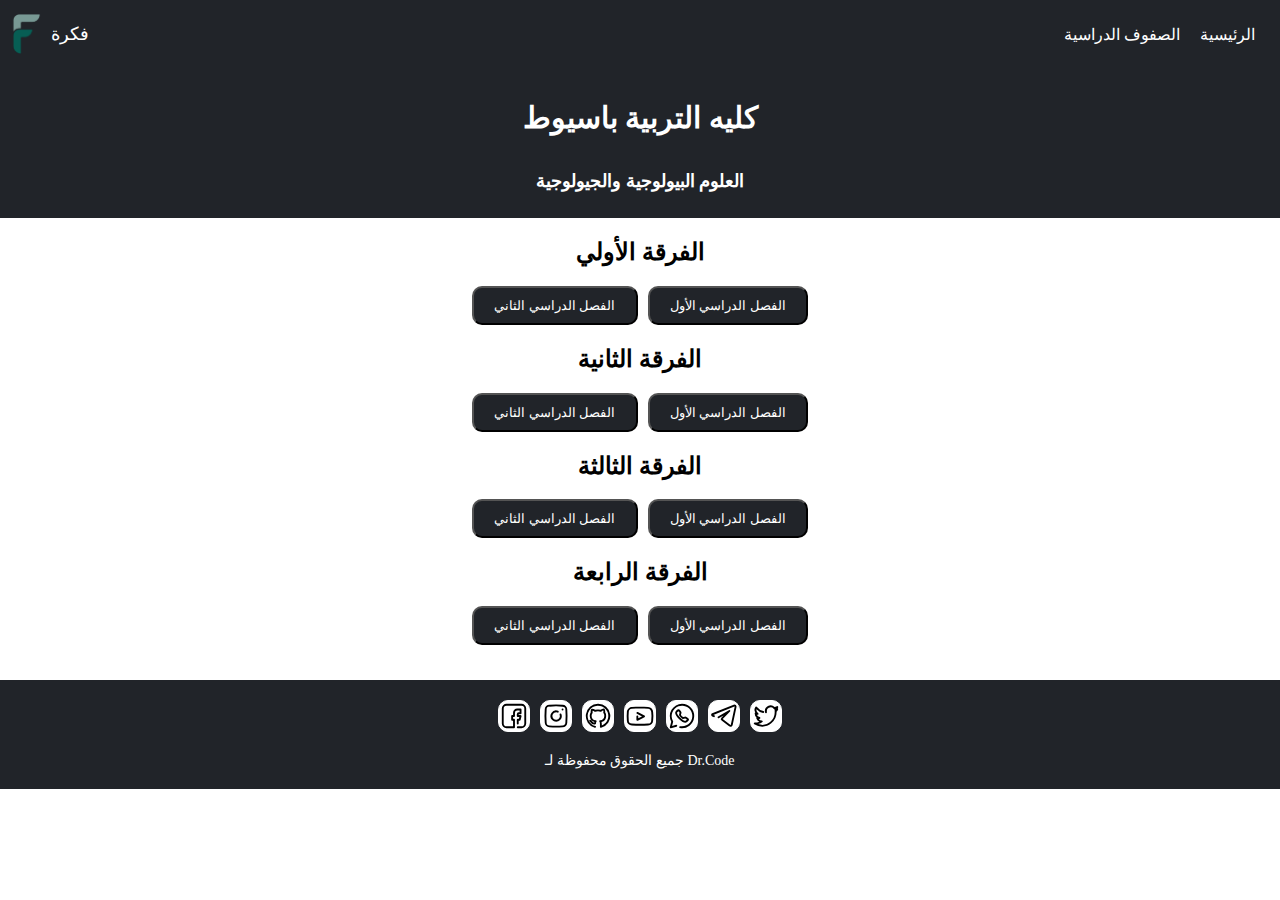
<file: index.html>
<!DOCTYPE html>
<html lang="en">

<head>
  <meta name="viewport" content="width=device-width, initial-scale=1.0">
  <meta http-equiv="Content-Type" content="text/html;charset=UTF-8">
  <meta
  name="description"
  content="منصة دكتور كود.">
  <title>Dr.Code</title>
  <link rel="stylesheet" href="style.css">
</head>
<body>
  
  
  
  <header>
    <div class="logo">
      <img src="img/logo.png" alt="Logo">
      <span>فكرة</span>
    </div>
    <nav>
      <ul>
        <li class="dropdown">
          <a href="#">الصفوف الدراسية</a>
          <div class="dropdown-content">
            <a href="#">الدراسية</a>
            <div class="dropdown-content">
            <a href="#">الدراسية</a>
            <div class="dropdown-content">
            <a href="#">الدراسية</a>
            <div class="dropdown-content">
            <a href="#">الدراسية</a>
          </div>
        </li>
        <li><a href="#">الرئيسية</a></li>
      </ul>
    </nav>
  </header>
  
          <!-- Header Start -->
    <div class="header_name">
  <h1>كليه التربية باسيوط</h1>
  <h2>العلوم البيولوجية والجيولوجية</h2>
</div>

    <!-- Header End -->
    
  <main>
    
    <!--الفرقة الاولي-->
    
   <div class="section">
     <h2>الفرقة الأولي</h2>
   </div>
   <div class="button-container">
     <button onclick="location.href='books.html?year=1&semester=2'"> الفصل الدراسي الثاني</button>
     <button onclick="location.href='books.html?year=1&semester=1'">الفصل الدراسي الأول</button>
   </div>
   
   
   
   <div class="section">
     <h2>الفرقة الثانية</h2>
   </div>
   <div class="button-container">
     <button onclick="location.href='books.html?year=2&semester=2'"> الفصل الدراسي الثاني</button>
     <button onclick="location.href='books.html?year=2&semester=1'">الفصل الدراسي الأول</button>
   </div>
   
   
   <div class="section">
     <h2>الفرقة الثالثة</h2>
   </div>
   <div class="button-container">
     <button onclick="location.href='books.html?year=3&semester=2'"> الفصل الدراسي الثاني</button>
     <button onclick="location.href='books.html?year=3&semester=1'">الفصل الدراسي الأول</button>
   </div>
   
   
   <div class="section">
     <h2>الفرقة الرابعة</h2>
   </div>
   <div class="button-container">
     <button onclick="location.href='books.html?year=4&semester=2'"> الفصل الدراسي الثاني</button>
     <button onclick="location.href='books.html?year=4&semester=1'">الفصل الدراسي الأول</button>
   </div>
  
   </main>
  
  
  
    <footer>
      <div class="social-media">
        
        
        <?xml version="1.0" ?><svg viewBox="0 0 32 32" xmlns="http://www.w3.org/2000/svg"><title/><g data-name="facebook fb face book" id="facebook_fb_face_book"><path d="M24,3H8A5,5,0,0,0,3,8V24a5,5,0,0,0,5,5h8a1,1,0,0,0,1-1V20a1,1,0,0,0-1-1H15V17h1a1,1,0,0,0,1-1V12.5A2.5,2.5,0,0,1,19.5,10H22v2H21a2,2,0,0,0-2,2v2a1,1,0,0,0,1,1h1.72l-.5,2H20a1,1,0,0,0-1,1v4a1,1,0,0,0,2,0V21h1a1,1,0,0,0,1-.76l1-4a1,1,0,0,0-.18-.86A1,1,0,0,0,23,15H21V14h2a1,1,0,0,0,1-1V9a1,1,0,0,0-1-1H19.5A4.51,4.51,0,0,0,15,12.5V15H14a1,1,0,0,0-1,1v4a1,1,0,0,0,1,1h1v6H8a3,3,0,0,1-3-3V8A3,3,0,0,1,8,5H24a3,3,0,0,1,3,3V24a3,3,0,0,1-3,3H20a1,1,0,0,0,0,2h4a5,5,0,0,0,5-5V8A5,5,0,0,0,24,3Z"/></g></svg>
        
        
        <?xml version="1.0" ?><svg viewBox="0 0 32 32" xmlns="http://www.w3.org/2000/svg"><title/><g data-name="ig instagram insta photo" id="ig_instagram_insta_photo"><path d="M20.45,13.32a1,1,0,0,0-.57,1.3,4,4,0,1,1-2.31-2.3,1,1,0,1,0,.71-1.87,6,6,0,0,0-6.37,9.85,6,6,0,0,0,8.48,0,6,6,0,0,0,1.36-6.41A1,1,0,0,0,20.45,13.32Z"/><circle cx="23" cy="9" r="1"/><path d="M28,9a5,5,0,0,0-4.9-5h0A77.11,77.11,0,0,0,9,4,5,5,0,0,0,4,8.92,91.91,91.91,0,0,0,4,23a5,5,0,0,0,4.9,5h0c2.36.22,4.73.34,7.1.34s4.71-.11,7.05-.34A5,5,0,0,0,28,23.08,87.09,87.09,0,0,0,28,9ZM26,23a3,3,0,0,1-3,3h-.1A71.73,71.73,0,0,1,9,26a3,3,0,0,1-3-3.08A92.4,92.4,0,0,1,6,9,3,3,0,0,1,9.09,6q3.44-.31,6.9-.32T23,6a3,3,0,0,1,3,3.08A85.13,85.13,0,0,1,26,23Z"/></g></svg>
        
        
        
        <?xml version="1.0" ?><svg viewBox="0 0 32 32" xmlns="http://www.w3.org/2000/svg"><title/><g data-name="github coding dev developer" id="github_coding_dev_developer"><path d="M16,3a13,13,0,0,0-3.46,25.53,1,1,0,1,0,.53-1.92,11,11,0,1,1,7-.4,15.85,15.85,0,0,0-.3-3.92A6.27,6.27,0,0,0,24.68,16a6.42,6.42,0,0,0-1.05-3.87,7.09,7.09,0,0,0-.4-3.36,1,1,0,0,0-1.1-.67,8,8,0,0,0-3.37,1.28A11.35,11.35,0,0,0,16,9a13.09,13.09,0,0,0-3,.43A5.74,5.74,0,0,0,9.62,8.25a1,1,0,0,0-1,.66,7.06,7.06,0,0,0-.37,3.19A7.15,7.15,0,0,0,7.2,16a6.66,6.66,0,0,0,5,6.28,7.43,7.43,0,0,0-.15.79c-1,.06-1.58-.55-2.32-1.48a3.45,3.45,0,0,0-1.94-1.53,1,1,0,0,0-1.15.76A1,1,0,0,0,7.35,22c.16,0,.55.52.77.81a4.74,4.74,0,0,0,3.75,2.25,4.83,4.83,0,0,0,1.3-.18h0a1,1,0,0,0,.29-.14l0,0a.72.72,0,0,0,.18-.21.34.34,0,0,0,.08-.09.85.85,0,0,0,.06-.17,1.52,1.52,0,0,0,.06-.2v0a4.11,4.11,0,0,1,.46-1.91,1,1,0,0,0-.76-1.65A4.6,4.6,0,0,1,9.2,16a4.84,4.84,0,0,1,.87-3,1,1,0,0,0,.24-.83,5,5,0,0,1,0-1.85,3.59,3.59,0,0,1,1.74.92,1,1,0,0,0,1,.23A12.49,12.49,0,0,1,16,11a9.91,9.91,0,0,1,2.65.43,1,1,0,0,0,1-.18,5,5,0,0,1,2-1,4.11,4.11,0,0,1,0,1.91,1.05,1.05,0,0,0,.32,1A4,4,0,0,1,22.68,16a4.29,4.29,0,0,1-4.41,4.46,1,1,0,0,0-.94.65,1,1,0,0,0,.28,1.11c.59.51.5,4,.47,5.36a1,1,0,0,0,.38.81,1,1,0,0,0,.62.21,1.07,1.07,0,0,0,.25,0A13,13,0,0,0,16,3Z"/></g></svg>
        
        
        
        
        <?xml version="1.0" ?><svg viewBox="0 0 32 32" xmlns="http://www.w3.org/2000/svg"><title/><g data-name="youtube youtuber video play" id="youtube_youtuber_video_play"><path d="M30,12a5.71,5.71,0,0,0-5.31-5.7C18.92,6,13.06,6,7.33,6.28,4.51,6.28,2,9,2,12a43.69,43.69,0,0,0,0,8.72,5.32,5.32,0,0,0,5.28,5.33h0q4.35.24,8.72.24t8.67-.23A5.34,5.34,0,0,0,30,20.8,31.67,31.67,0,0,0,30,12Zm-2,8.63a.49.49,0,0,0,0,.12,3.36,3.36,0,0,1-3.39,3.34,166,166,0,0,1-17.28,0A3.36,3.36,0,0,1,4,20.65a42,42,0,0,1,0-8.47.45.45,0,0,0,0-.11A3.78,3.78,0,0,1,7.38,8.28c2.86-.13,5.74-.19,8.62-.19s5.76.06,8.62.19h.05c1.71,0,3.33,1.84,3.33,3.79a.76.76,0,0,0,0,.15A30.11,30.11,0,0,1,28,20.61Z"/><path d="M20.79,15.51l-7.14-3.68a1,1,0,1,0-.92,1.78l5.43,2.79-4,2.07V16.4a1,1,0,0,0-2,0v3.72a1,1,0,0,0,1,1,1,1,0,0,0,.46-.11l7.14-3.72a1,1,0,0,0,.54-.89A1,1,0,0,0,20.79,15.51Z"/></g></svg>
        
        
        <?xml version="1.0" ?><svg viewBox="0 0 32 32" xmlns="http://www.w3.org/2000/svg"><title/><g data-name="wa whatsapp message communication chat" id="wa_whatsapp_message_communication_chat"><path d="M16,3A13,13,0,0,0,4.53,22.13L3,27.74a1,1,0,0,0,.27,1A1,1,0,0,0,4,29a.84.84,0,0,0,.27,0l5.91-1.65a1,1,0,0,0-.53-1.93L5.42,26.56l1.15-4.3a1,1,0,0,0-.1-.76A11,11,0,1,1,16,27a11.23,11.23,0,0,1-1.84-.15,1,1,0,0,0-1.15.82,1,1,0,0,0,.82,1.15A13,13,0,1,0,16,3Z"/><path d="M15,11.21l-1.16-1.6a2.06,2.06,0,0,0-1.5-.84,2.08,2.08,0,0,0-1.62.6l-1.2,1.2a2.81,2.81,0,0,0-.8,2.08c0,1.77,1.36,4,4,6.6,3.09,3,5.23,4,6.69,4a2.7,2.7,0,0,0,2-.81l1.2-1.2a2,2,0,0,0-.24-3.11L20.8,17a2.09,2.09,0,0,0-1.83-.3l-1.49.47a.53.53,0,0,1-.26-.09,11.42,11.42,0,0,1-2.35-2.26.31.31,0,0,1,0-.11c.13-.44.35-1.15.5-1.64A2,2,0,0,0,15,11.21Zm1.29,7.63a2.33,2.33,0,0,0,1.75.2l1.54-.46,1.61,1.25L20,21c-.48.47-2.25.33-5.86-3.21-3-2.91-3.41-4.5-3.41-5.18A.89.89,0,0,1,11,12l1.28-1.19,1.18,1.65c-.16.49-.39,1.22-.51,1.65A2.12,2.12,0,0,0,13,15.51,11.24,11.24,0,0,0,16.33,18.84Z"/></g></svg>
        
        
        

        
        
        
        <?xml version="1.0" ?><svg viewBox="0 0 32 32" xmlns="http://www.w3.org/2000/svg"><title/><g data-name="telegram social media network chat" id="telegram_social_media_network_chat"><path d="M28.59,4.29a2.23,2.23,0,0,0-2.27-.36L3.41,13.1a1.83,1.83,0,0,0,0,3.38l1.48.61a1,1,0,0,0,1.31-.53,1,1,0,0,0-.54-1.31L4.56,14.8l22.51-9a.22.22,0,0,1,.23,0,.24.24,0,0,1,.08.23L23.27,25.21a.4.4,0,0,1-.26.3.39.39,0,0,1-.39-.06l-8-6.24,7.83-7.91a1,1,0,0,0-1.22-1.56L9.75,16.54a1,1,0,1,0,1,1.72l4.83-2.85L13.23,17.8a2,2,0,0,0,.2,3.08l8,6.15a2.4,2.4,0,0,0,1.47.5,2.47,2.47,0,0,0,.83-.15,2.37,2.37,0,0,0,1.52-1.75L29.33,6.47A2.23,2.23,0,0,0,28.59,4.29Z"/></g></svg>
        
        <?xml version="1.0" ?><svg viewBox="0 0 32 32" xmlns="http://www.w3.org/2000/svg"><title/><g data-name="twitter bird social media trending" id="twitter_bird_social_media_trending"><path d="M28.77,8.11a.87.87,0,0,0-.23-.2A4.69,4.69,0,0,0,29,6.54a1,1,0,0,0-.44-1,1,1,0,0,0-1.1,0,6.42,6.42,0,0,1-2.28.92,6.21,6.21,0,0,0-7.08-1A6.07,6.07,0,0,0,15,12.2a1,1,0,0,0,2-.4A4.08,4.08,0,0,1,19,7.28a4.24,4.24,0,0,1,5.12,1,1,1,0,0,0,.88.28l.25,0a1,1,0,0,0,.34,1.62,1,1,0,0,0-.36.88,13.07,13.07,0,0,1-4.89,11.24A12.75,12.75,0,0,1,7.69,24.61a9.06,9.06,0,0,0,4.54-2.18,1,1,0,0,0,.15-1.09,1,1,0,0,0-.93-.57,4,4,0,0,1-3-1.39,3.63,3.63,0,0,0,1-.35A1,1,0,0,0,10,18a1,1,0,0,0-.76-.84,4.42,4.42,0,0,1-3-2.48c.24,0,.48.05.74.06a1,1,0,0,0,1-.62A1,1,0,0,0,7.67,13C6,11.48,5.59,9.85,5.83,8.7a13.88,13.88,0,0,0,7,4,1,1,0,1,0,.38-2A12.1,12.1,0,0,1,6.39,6.31a1,1,0,0,0-.75-.38,1,1,0,0,0-.78.33,5.34,5.34,0,0,0-.31,6l-.09,0a1,1,0,0,0-.52.81,5.84,5.84,0,0,0,1.95,4.47,1,1,0,0,0-.18,1,6.63,6.63,0,0,0,3.18,3.57A13.89,13.89,0,0,1,4,23a1,1,0,0,0-.5,1.86A16.84,16.84,0,0,0,12,27.35a15.16,15.16,0,0,0,9.6-3.57,15.12,15.12,0,0,0,5.69-12.42,4.62,4.62,0,0,0,1.62-2.25A1,1,0,0,0,28.77,8.11Z"/></g></svg>
        
        
      </div>
      <div class="rights">
        جميع الحقوق محفوظة لـ Dr.Code
      </div>
    </footer>
      
      
      
      
      
      
      
      
      
      
      
      
  
  
  
  
</body>
</html>
</file>
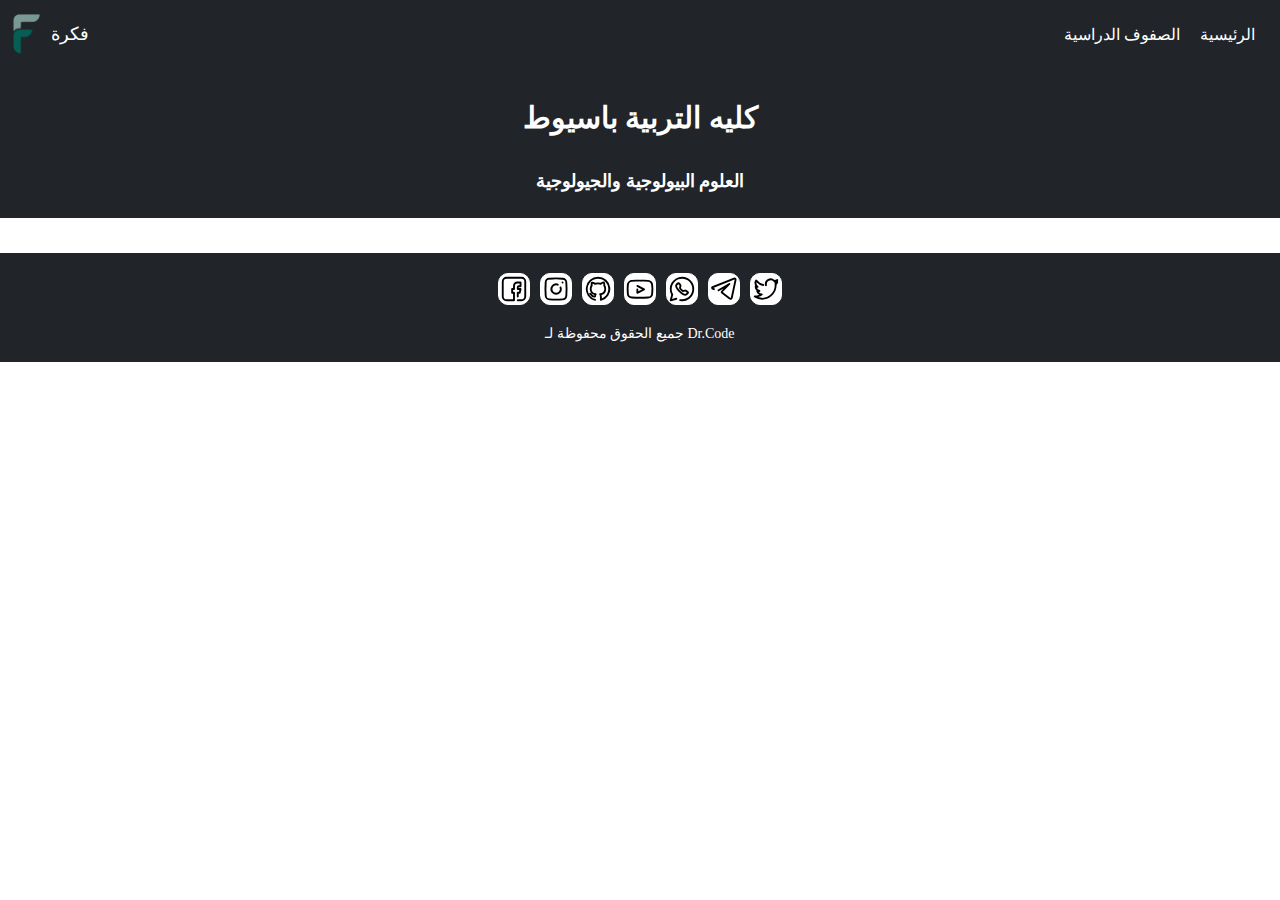
<file: books.html>
<!DOCTYPE html>
<html lang="en">

<head>
  <meta name="viewport" content="width=device-width, initial-scale=1.0">
  <meta http-equiv="Content-Type" content="text/html;charset=UTF-8">
  <meta
  name="description"
  content="منصة دكتور كود.">
  <title>Dr.Code</title>
  <link rel="stylesheet" href="style.css">
  
  
  
  
  <style>
    
      
    
    .all-books {
  display: flex;
  flex-wrap: wrap;
  justify-content: center;
  align-items: center;
}

.book {
  width: 175px;
  height: 300px;
  display: flex;
  flex-direction: column;
  align-items: center;
  border-radius: 10px;
  background-color: #f1f1f1;
  padding-top: 10px;
  padding-left: 10px;
  padding-right: 10px;
  margin: 10px;
}

.book-image {
  width: 175px;
  height: 300px;
  border-radius: 10px 10px 0 0;
  overflow: hidden;
}

.book-cover {
  width: 100%;
  height: 100%;
  
}

.book-details {
  margin-top: 10px;
  text-align: center;
}

.book-details h2 {
  font-size: 18px;
  margin-bottom: 3px;
}

.download-link {
  width: 175px;
  border-radius: 0 0 10px 10px;
  background-color: #212429;
  padding: 10px;
}

.download-link a {
  color: #fff;
  text-decoration: none;
}

@media (max-width: 370px) {
 
  .all-books {
    flex-direction: column;
    align-items: center;
  }
  
  .book {
    width: 175px;
  }
 }

    
    
    
    
    
    
  
    
  </style>
  
   
  
</head>
<body>
  
  
  
  <header>
    <div class="logo">
      <img src="img/logo.png" alt="Logo">
      <span>فكرة</span>
    </div>
    <nav>
      <ul>
        <li class="dropdown">
          <a href="#">الصفوف الدراسية</a>
          <div class="dropdown-content">
            <a href="#">الدراسية</a>
            <div class="dropdown-content">
            <a href="#">الدراسية</a>
            <div class="dropdown-content">
            <a href="#">الدراسية</a>
            <div class="dropdown-content">
            <a href="#">الدراسية</a>
          </div>
        </li>
        <li><a href="#">الرئيسية</a></li>
      </ul>
    </nav>
  </header>
      
      <!-- Header Start -->
    <div class="header_name">
  <h1>كليه التربية باسيوط</h1>
  <h2>العلوم البيولوجية والجيولوجية</h2>
</div>

    <!-- Header End -->
  
  
    
   <div id="all-books" class="all-books">
   </div>
   
  
  
  
  
    <footer>
      <div class="social-media">
                
        <?xml version="1.0" ?><svg viewBox="0 0 32 32" xmlns="http://www.w3.org/2000/svg"><title/><g data-name="facebook fb face book" id="facebook_fb_face_book"><path d="M24,3H8A5,5,0,0,0,3,8V24a5,5,0,0,0,5,5h8a1,1,0,0,0,1-1V20a1,1,0,0,0-1-1H15V17h1a1,1,0,0,0,1-1V12.5A2.5,2.5,0,0,1,19.5,10H22v2H21a2,2,0,0,0-2,2v2a1,1,0,0,0,1,1h1.72l-.5,2H20a1,1,0,0,0-1,1v4a1,1,0,0,0,2,0V21h1a1,1,0,0,0,1-.76l1-4a1,1,0,0,0-.18-.86A1,1,0,0,0,23,15H21V14h2a1,1,0,0,0,1-1V9a1,1,0,0,0-1-1H19.5A4.51,4.51,0,0,0,15,12.5V15H14a1,1,0,0,0-1,1v4a1,1,0,0,0,1,1h1v6H8a3,3,0,0,1-3-3V8A3,3,0,0,1,8,5H24a3,3,0,0,1,3,3V24a3,3,0,0,1-3,3H20a1,1,0,0,0,0,2h4a5,5,0,0,0,5-5V8A5,5,0,0,0,24,3Z"/></g></svg>
        
        
        <?xml version="1.0" ?><svg viewBox="0 0 32 32" xmlns="http://www.w3.org/2000/svg"><title/><g data-name="ig instagram insta photo" id="ig_instagram_insta_photo"><path d="M20.45,13.32a1,1,0,0,0-.57,1.3,4,4,0,1,1-2.31-2.3,1,1,0,1,0,.71-1.87,6,6,0,0,0-6.37,9.85,6,6,0,0,0,8.48,0,6,6,0,0,0,1.36-6.41A1,1,0,0,0,20.45,13.32Z"/><circle cx="23" cy="9" r="1"/><path d="M28,9a5,5,0,0,0-4.9-5h0A77.11,77.11,0,0,0,9,4,5,5,0,0,0,4,8.92,91.91,91.91,0,0,0,4,23a5,5,0,0,0,4.9,5h0c2.36.22,4.73.34,7.1.34s4.71-.11,7.05-.34A5,5,0,0,0,28,23.08,87.09,87.09,0,0,0,28,9ZM26,23a3,3,0,0,1-3,3h-.1A71.73,71.73,0,0,1,9,26a3,3,0,0,1-3-3.08A92.4,92.4,0,0,1,6,9,3,3,0,0,1,9.09,6q3.44-.31,6.9-.32T23,6a3,3,0,0,1,3,3.08A85.13,85.13,0,0,1,26,23Z"/></g></svg>
        
        
        
        <?xml version="1.0" ?><svg viewBox="0 0 32 32" xmlns="http://www.w3.org/2000/svg"><title/><g data-name="github coding dev developer" id="github_coding_dev_developer"><path d="M16,3a13,13,0,0,0-3.46,25.53,1,1,0,1,0,.53-1.92,11,11,0,1,1,7-.4,15.85,15.85,0,0,0-.3-3.92A6.27,6.27,0,0,0,24.68,16a6.42,6.42,0,0,0-1.05-3.87,7.09,7.09,0,0,0-.4-3.36,1,1,0,0,0-1.1-.67,8,8,0,0,0-3.37,1.28A11.35,11.35,0,0,0,16,9a13.09,13.09,0,0,0-3,.43A5.74,5.74,0,0,0,9.62,8.25a1,1,0,0,0-1,.66,7.06,7.06,0,0,0-.37,3.19A7.15,7.15,0,0,0,7.2,16a6.66,6.66,0,0,0,5,6.28,7.43,7.43,0,0,0-.15.79c-1,.06-1.58-.55-2.32-1.48a3.45,3.45,0,0,0-1.94-1.53,1,1,0,0,0-1.15.76A1,1,0,0,0,7.35,22c.16,0,.55.52.77.81a4.74,4.74,0,0,0,3.75,2.25,4.83,4.83,0,0,0,1.3-.18h0a1,1,0,0,0,.29-.14l0,0a.72.72,0,0,0,.18-.21.34.34,0,0,0,.08-.09.85.85,0,0,0,.06-.17,1.52,1.52,0,0,0,.06-.2v0a4.11,4.11,0,0,1,.46-1.91,1,1,0,0,0-.76-1.65A4.6,4.6,0,0,1,9.2,16a4.84,4.84,0,0,1,.87-3,1,1,0,0,0,.24-.83,5,5,0,0,1,0-1.85,3.59,3.59,0,0,1,1.74.92,1,1,0,0,0,1,.23A12.49,12.49,0,0,1,16,11a9.91,9.91,0,0,1,2.65.43,1,1,0,0,0,1-.18,5,5,0,0,1,2-1,4.11,4.11,0,0,1,0,1.91,1.05,1.05,0,0,0,.32,1A4,4,0,0,1,22.68,16a4.29,4.29,0,0,1-4.41,4.46,1,1,0,0,0-.94.65,1,1,0,0,0,.28,1.11c.59.51.5,4,.47,5.36a1,1,0,0,0,.38.81,1,1,0,0,0,.62.21,1.07,1.07,0,0,0,.25,0A13,13,0,0,0,16,3Z"/></g></svg>
        
        
        
        
        <?xml version="1.0" ?><svg viewBox="0 0 32 32" xmlns="http://www.w3.org/2000/svg"><title/><g data-name="youtube youtuber video play" id="youtube_youtuber_video_play"><path d="M30,12a5.71,5.71,0,0,0-5.31-5.7C18.92,6,13.06,6,7.33,6.28,4.51,6.28,2,9,2,12a43.69,43.69,0,0,0,0,8.72,5.32,5.32,0,0,0,5.28,5.33h0q4.35.24,8.72.24t8.67-.23A5.34,5.34,0,0,0,30,20.8,31.67,31.67,0,0,0,30,12Zm-2,8.63a.49.49,0,0,0,0,.12,3.36,3.36,0,0,1-3.39,3.34,166,166,0,0,1-17.28,0A3.36,3.36,0,0,1,4,20.65a42,42,0,0,1,0-8.47.45.45,0,0,0,0-.11A3.78,3.78,0,0,1,7.38,8.28c2.86-.13,5.74-.19,8.62-.19s5.76.06,8.62.19h.05c1.71,0,3.33,1.84,3.33,3.79a.76.76,0,0,0,0,.15A30.11,30.11,0,0,1,28,20.61Z"/><path d="M20.79,15.51l-7.14-3.68a1,1,0,1,0-.92,1.78l5.43,2.79-4,2.07V16.4a1,1,0,0,0-2,0v3.72a1,1,0,0,0,1,1,1,1,0,0,0,.46-.11l7.14-3.72a1,1,0,0,0,.54-.89A1,1,0,0,0,20.79,15.51Z"/></g></svg>
        
        
        <?xml version="1.0" ?><svg viewBox="0 0 32 32" xmlns="http://www.w3.org/2000/svg"><title/><g data-name="wa whatsapp message communication chat" id="wa_whatsapp_message_communication_chat"><path d="M16,3A13,13,0,0,0,4.53,22.13L3,27.74a1,1,0,0,0,.27,1A1,1,0,0,0,4,29a.84.84,0,0,0,.27,0l5.91-1.65a1,1,0,0,0-.53-1.93L5.42,26.56l1.15-4.3a1,1,0,0,0-.1-.76A11,11,0,1,1,16,27a11.23,11.23,0,0,1-1.84-.15,1,1,0,0,0-1.15.82,1,1,0,0,0,.82,1.15A13,13,0,1,0,16,3Z"/><path d="M15,11.21l-1.16-1.6a2.06,2.06,0,0,0-1.5-.84,2.08,2.08,0,0,0-1.62.6l-1.2,1.2a2.81,2.81,0,0,0-.8,2.08c0,1.77,1.36,4,4,6.6,3.09,3,5.23,4,6.69,4a2.7,2.7,0,0,0,2-.81l1.2-1.2a2,2,0,0,0-.24-3.11L20.8,17a2.09,2.09,0,0,0-1.83-.3l-1.49.47a.53.53,0,0,1-.26-.09,11.42,11.42,0,0,1-2.35-2.26.31.31,0,0,1,0-.11c.13-.44.35-1.15.5-1.64A2,2,0,0,0,15,11.21Zm1.29,7.63a2.33,2.33,0,0,0,1.75.2l1.54-.46,1.61,1.25L20,21c-.48.47-2.25.33-5.86-3.21-3-2.91-3.41-4.5-3.41-5.18A.89.89,0,0,1,11,12l1.28-1.19,1.18,1.65c-.16.49-.39,1.22-.51,1.65A2.12,2.12,0,0,0,13,15.51,11.24,11.24,0,0,0,16.33,18.84Z"/></g></svg>
        
        
        

        
        
        
        <?xml version="1.0" ?><svg viewBox="0 0 32 32" xmlns="http://www.w3.org/2000/svg"><title/><g data-name="telegram social media network chat" id="telegram_social_media_network_chat"><path d="M28.59,4.29a2.23,2.23,0,0,0-2.27-.36L3.41,13.1a1.83,1.83,0,0,0,0,3.38l1.48.61a1,1,0,0,0,1.31-.53,1,1,0,0,0-.54-1.31L4.56,14.8l22.51-9a.22.22,0,0,1,.23,0,.24.24,0,0,1,.08.23L23.27,25.21a.4.4,0,0,1-.26.3.39.39,0,0,1-.39-.06l-8-6.24,7.83-7.91a1,1,0,0,0-1.22-1.56L9.75,16.54a1,1,0,1,0,1,1.72l4.83-2.85L13.23,17.8a2,2,0,0,0,.2,3.08l8,6.15a2.4,2.4,0,0,0,1.47.5,2.47,2.47,0,0,0,.83-.15,2.37,2.37,0,0,0,1.52-1.75L29.33,6.47A2.23,2.23,0,0,0,28.59,4.29Z"/></g></svg>
        
        <?xml version="1.0" ?><svg viewBox="0 0 32 32" xmlns="http://www.w3.org/2000/svg"><title/><g data-name="twitter bird social media trending" id="twitter_bird_social_media_trending"><path d="M28.77,8.11a.87.87,0,0,0-.23-.2A4.69,4.69,0,0,0,29,6.54a1,1,0,0,0-.44-1,1,1,0,0,0-1.1,0,6.42,6.42,0,0,1-2.28.92,6.21,6.21,0,0,0-7.08-1A6.07,6.07,0,0,0,15,12.2a1,1,0,0,0,2-.4A4.08,4.08,0,0,1,19,7.28a4.24,4.24,0,0,1,5.12,1,1,1,0,0,0,.88.28l.25,0a1,1,0,0,0,.34,1.62,1,1,0,0,0-.36.88,13.07,13.07,0,0,1-4.89,11.24A12.75,12.75,0,0,1,7.69,24.61a9.06,9.06,0,0,0,4.54-2.18,1,1,0,0,0,.15-1.09,1,1,0,0,0-.93-.57,4,4,0,0,1-3-1.39,3.63,3.63,0,0,0,1-.35A1,1,0,0,0,10,18a1,1,0,0,0-.76-.84,4.42,4.42,0,0,1-3-2.48c.24,0,.48.05.74.06a1,1,0,0,0,1-.62A1,1,0,0,0,7.67,13C6,11.48,5.59,9.85,5.83,8.7a13.88,13.88,0,0,0,7,4,1,1,0,1,0,.38-2A12.1,12.1,0,0,1,6.39,6.31a1,1,0,0,0-.75-.38,1,1,0,0,0-.78.33,5.34,5.34,0,0,0-.31,6l-.09,0a1,1,0,0,0-.52.81,5.84,5.84,0,0,0,1.95,4.47,1,1,0,0,0-.18,1,6.63,6.63,0,0,0,3.18,3.57A13.89,13.89,0,0,1,4,23a1,1,0,0,0-.5,1.86A16.84,16.84,0,0,0,12,27.35a15.16,15.16,0,0,0,9.6-3.57,15.12,15.12,0,0,0,5.69-12.42,4.62,4.62,0,0,0,1.62-2.25A1,1,0,0,0,28.77,8.11Z"/></g></svg>
      </div>
      <div class="rights">
        جميع الحقوق محفوظة لـ Dr.Code
      </div>
    </footer>
  
  
  
  
  
  
  
  
  
  
<script src="get_books.js"></script>
  
  
  
  
</body>
</html>
</file>
<file: style.css>
body {
      margin: 0;
      padding: 0;
}
    
    
    header {
      background-color: #212429;
      display: flex;
      align-items: center;
      justify-content: space-between;
      padding: 10px;
    }
    
    .logo {
        width:48px;
        height:48px;
      display: flex;
      align-items: center;
    }
    
    .logo img {
      width: 40px;
      height: 40px;
      margin-right: 10px;
    }
    
    .logo span {
      color: #fff;
      font-size: 18px;
    }
    
    nav {
      display: flex;
      align-items: center;
    }
    
    ul {
      list-style: none;
      margin: 0;
      padding: 0;
      display: flex;
    }
    
    li {
      margin-right: 10px;
    }
    
    a {
      color: #fff;
      text-decoration: none;
      padding: 5px;
      border-radius: 5px;
      transition: background-color 0.3s;
    }
    
    a:hover {
      background-color: gray;
    }
    
    .dropdown-content {
      display: none;
      position: absolute;
      background-color: #212429;
      min-width: 160px;
      box-shadow: 0px 8px 16px 0px rgba(0,0,0,0.2);
      border-radius: 5px;
      z-index: 1;
      margin-top: 17px;
    }
    
    .dropdown:hover .dropdown-content {
      display: block;
    }
    
    .dropdown-content a {
      display: block;
      padding: 10px;
      color: #fff;
      text-decoration: none;
    }
    
    .dropdown-content a:hover {
      background-color: gray;
    }

  
  

.header_name {
    background: #212429;
    width: 100%;
    height: 150px;
    display: flex;
    flex-direction: column;
    justify-content: center;
    align-items: center;
  }

  .header_name h1 {
    color: #ffffff;
    font-size: 30px;
  }

  .header_name h2 {
    color: #ffffff;
    font-size: 18px;
  }
    
    
    
        
        
        .section {
          display: flex;
          flex-direction: column;
          align-items: center;
          justify-content: center;
         
          
        }
    
        .title {
          font-size: 24px;
          text-align: center;
          margin-bottom: 20px;
        }
    
        .button-container {
          display: flex;
          justify-content: center;
          gap: 10px;
        }
    
         .button-container button {
          display: inline-block;
          padding: 10px 20px;
          border-radius: 10px;
          background-color: #212429;
          color: #fff;
          text-decoration: none;
          transition: background-color 0.3s;
        }
    
        .button:hover {
          background-color: gray;
        }
    
    
    
  
  
    
  
      footer {
        background-color: #212429;
        color: #fff;
        text-align: center;
        padding: 20px;
        margin-top: 35px;
      }
  
      .social-media {
        display: flex;
        justify-content: center;
        margin-bottom: 20px;
      }
  
      .social-media img {
        width: 30px;
        height: 30px;
        margin: 0 5px;
        border: 1px solid #fff;
        border-radius: 50%;
        cursor: pointer;
      }
      .social-media svg {
        background: #fff;
        width: 30px;
        height: 30px;
        margin: 0 5px;
        border: 1px solid #ffffff;
        border-radius: 10px;
        cursor: pointer;
        
      }
  
      .rights {
        font-size: 14px;
      }
</file>
